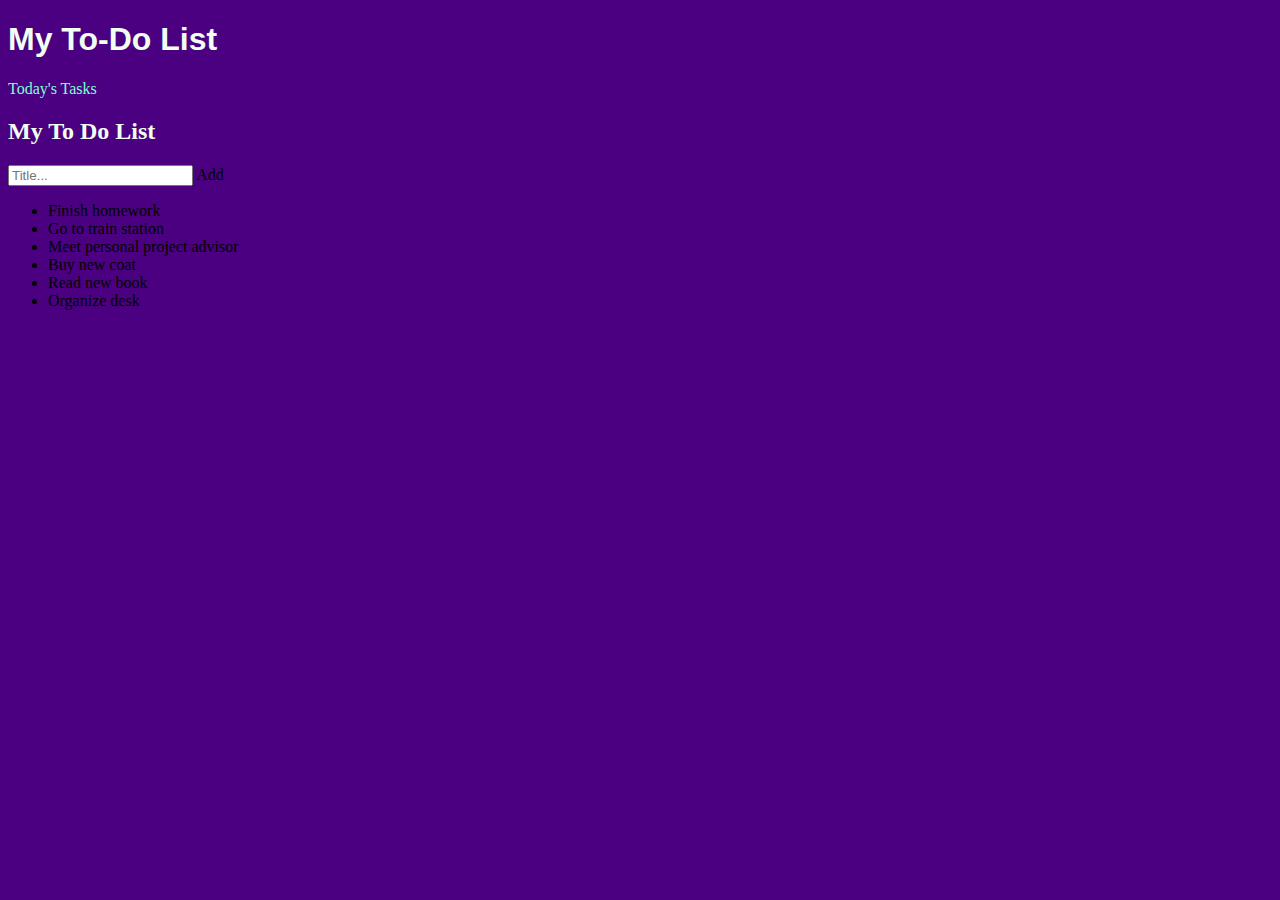
<file: index.html>
<!DOCTYPE html>
<html>
<head>
<link rel="stylesheet" type='text/css' href="main.css">
<script src="main.js"></script>
</head>
<body>
<div><header>
<h1><strong>My To-Do List </strong></h1>
<p> Today's Tasks </p>
</header> 
<div>
<div id="myDIV" class="header">
  <h2>My To Do List</h2>
  <input type="text" id="myInput" placeholder="Title...">
  <span onclick="newElement()" class="addBtn">Add</span>
</div>

<ul id="myUL">
  <li>Finish homework</li>
  <li class="checked">Go to train station</li>
  <li>Meet personal project advisor</li>
  <li>Buy new coat</li>
  <li>Read new book</li>
  <li>Organize desk </li>
</ul>
</body>
</html>
</file>
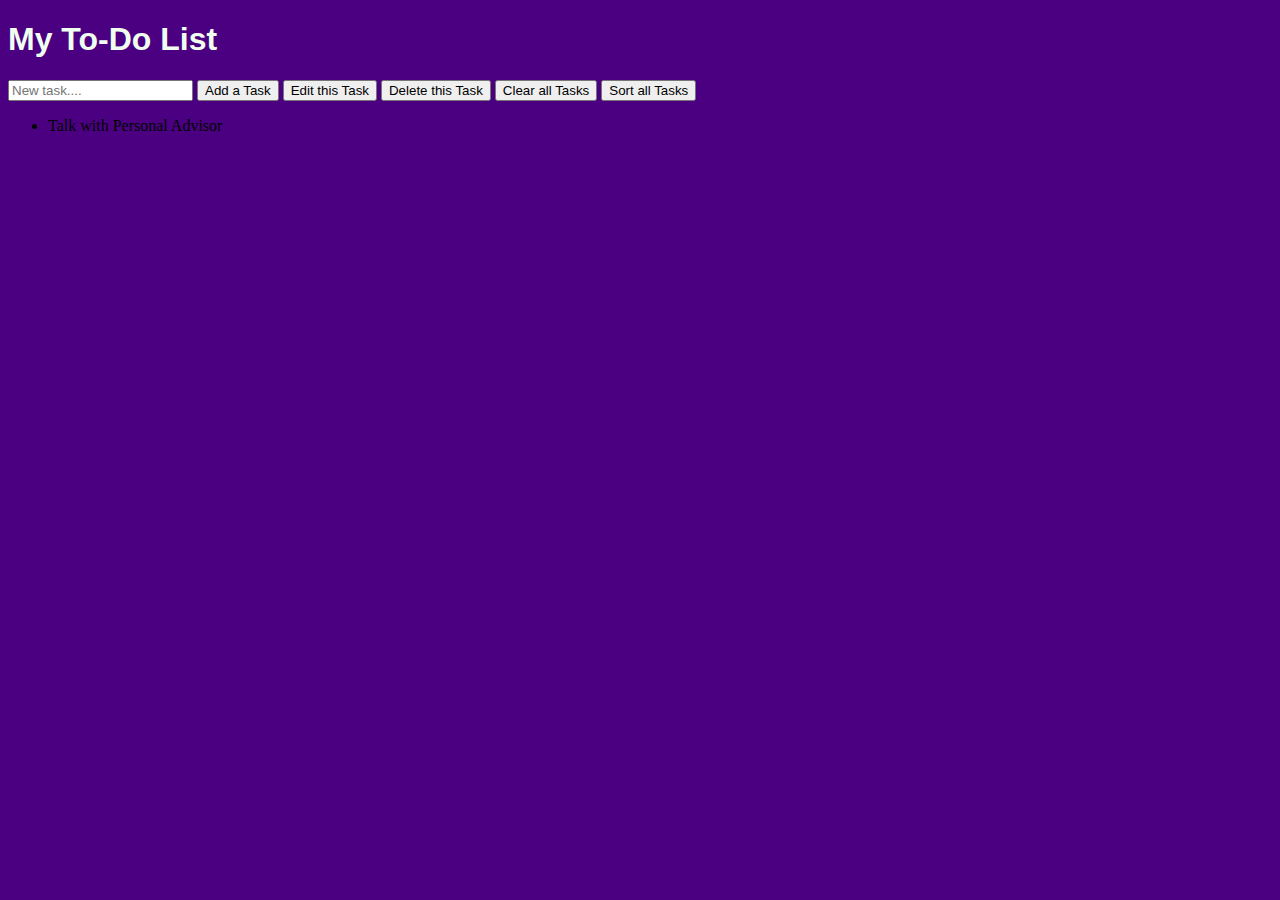
<file: Level3index.html>
<!DOCTYPE html>
<html>
<head>
	<link href="index.html">
	<link rel="stylesheet" href="Level3main.css">
 <body>
        <div class="header">
        <h1>My To-Do List</h1>
        <input type="text" id="txt" placeholder="New task....">
        <button id= “add button” >Add a Task</button>
        <button onclick="editLI()">Edit this Task</button>
        <button onclick="deleteLI()">Delete this Task</button>
        <button onclick="clearLI()">Clear all Tasks</button>
	    <button onclick="sortLI()">Sort all Tasks</button>
	    </div>

        <ul id="list">
            <li> Talk with Personal Advisor</li>
        </ul> 

<script src="Level3main.js"> </script>
</body>
</head>
</html>
</file>
<file: main.css>
body {

	background-color: #4B0082;

}

p {
  color:#7FFFD4;
}
h1 {
  font-weight: bold;
  font-family: 'Kumbh Sans', sans-serif;
  color: #F0FFF0 
}
h2 {
	color: #F0FFF0

}

	{ 
	 p.double {border-style: double;
		border color:#E6E6FA
}

	{
  box-sizing: border-box;
}

ul {
  margin: 0;
  padding: 0;
}

ul li {
  cursor: pointer;
  position: relative;
  padding: 12px 8px 12px 40px;
  background: #eee;
  font-size: 18px;
  transition: 0.2s;


ul li.checked::before {
  content: 'Doing well!';
  position: absolute; 
  border-color: #fff;
  border-style: solid;
  border-width: 0 2px 2px 0;
  top: 10px;
  left: 16px;
  transform: rotate(45deg);
  height: 15px;
  width: 7px;
}

.close {
  position: absolute;
  right: 0;
  top: 0;
  padding: 12px 16px 12px 16px;
}

.close:hover {
  background-color: #f44336;
  color: white;
}

.header {
  background-color: #f44336;
  padding: 30px 40px;
  color: white;
  text-align: center;
}

.header:after {
  content: "Thank you!";
  display: table;
  clear: both;
}

input {
  margin: 0;
  border: none;
  border-radius: 0;
  width: 75%;
  padding: 10px;
  float: left;
  font-size: 16px;
}


.addBtn { 
  padding: 10px;
  width: 25%;
  background: #d9d9d9;
  color: #555;
  float: left;
  text-align: center;
  font-size: 16px;
  cursor: pointer;
  transition: 0.3s;
  border-radius: 0;
}
</file>
<file: Level3main.css>
body {

	background-color: #4B0082;

}

p {
  color:#7FFFD4;
}
h1 {
  font-weight: bold;
  font-family: 'Kumbh Sans', sans-serif;
  color: #F0FFF0 
}
h2 {
	color: #F0FFF0

}

	{ 
	 p.double {border-style: double;
		border color:#E6E6FA
}

	{
  box-sizing: border-box;
}

ul {
  margin: 0;
  padding: 0;
}

ul li {
  cursor: pointer;
  position: relative;
  padding: 12px 8px 12px 40px;
  background: #eee;
  font-size: 18px;
  transition: 0.2s;


ul li.checked::before {
  content: 'Doing well!';
  position: absolute; 
  border-color: #fff;
  border-style: solid;
  border-width: 0 2px 2px 0;
  top: 10px;
  left: 16px;
  transform: rotate(45deg);
  height: 15px;
  width: 7px;
}

.close {
  position: absolute;
  right: 0;
  top: 0;
  padding: 12px 16px 12px 16px;
}

.close:hover {
  background-color: #f44336;
  color: white;
}

.header {
  background-color: #f44336;
  padding: 30px 40px;
  color: white;
  text-align: center;
}

.header:after {
  content: "Thank you!";
  display: table;
  clear: both;
}

input {
  margin: 0;
  border: none;
  border-radius: 0;
  width: 75%;
  padding: 10px;
  float: left;
  font-size: 16px;
}


.addBtn { 
  padding: 10px;
  width: 25%;
  background: #d9d9d9;
  color: #555;
  float: left;
  text-align: center;
  font-size: 16px;
  cursor: pointer;
  transition: 0.3s;
  border-radius: 0;
}


ul li:nth-child(odd) {
  background: #FFD4D4;
}
</file>
